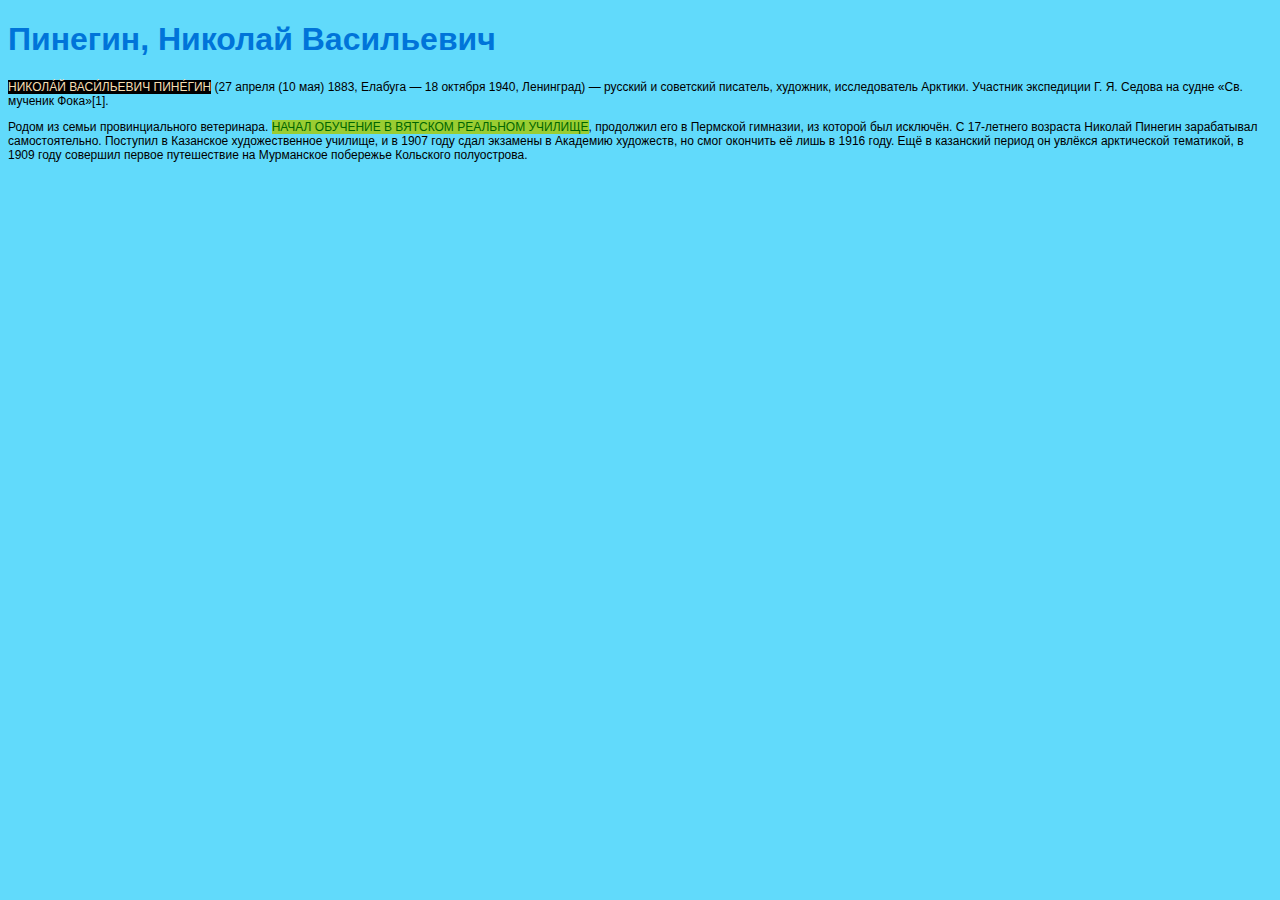
<file: src/Html && css/002-css/index.html>
<!DOCTYPE html>
<html lang="en">
<head>
    <meta charset="UTF-8">
    <title>Title</title>
    <link rel="stylesheet" href="css/style.css">
</head>
<body>
<h1>Пинегин, Николай Васильевич</h1>
<p><span class="white">Никола́й Васи́льевич Пине́гин</span> (27 апреля (10 мая) 1883, Елабуга — 18 октября 1940, Ленинград) — русский и советский писатель, художник, исследователь Арктики. Участник экспедиции Г. Я. Седова на судне «Св. мученик Фока»[1].</p>
<p>Родом из семьи провинциального ветеринара. <span class="yellow">Начал обучение в Вятском реальном училище</span>, продолжил его в Пермской гимназии, из которой был исключён. С 17-летнего возраста Николай Пинегин зарабатывал самостоятельно. Поступил в Казанское художественное училище, и в 1907 году сдал экзамены в Академию художеств, но смог окончить её лишь в 1916 году. Ещё в казанский период он увлёкся арктической тематикой, в 1909 году совершил первое путешествие на Мурманское побережье Кольского полуострова. </p>
</body>
</html>
</file>
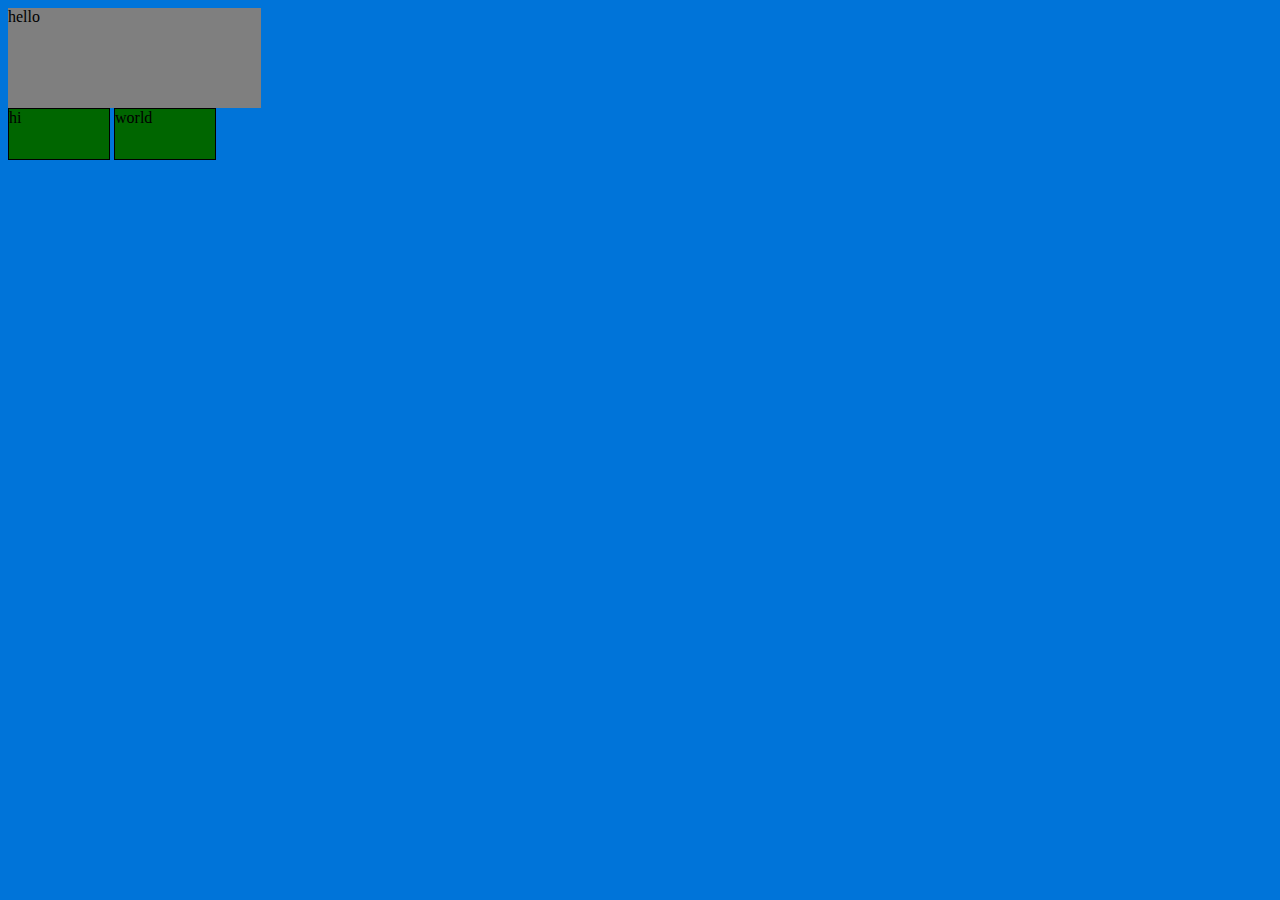
<file: src/Html && css/003- blockAndInlineElements/index.html>
<!DOCTYPE html>
<html lang="en">
<head>
    <meta charset="UTF-8">
    <title>Elements Html</title>
  <link rel="stylesheet" href="style.css">
</head>
<body>
<div> hello</div>
<span>hi </span>
<span>world </span>
</body>
</html>
</file>
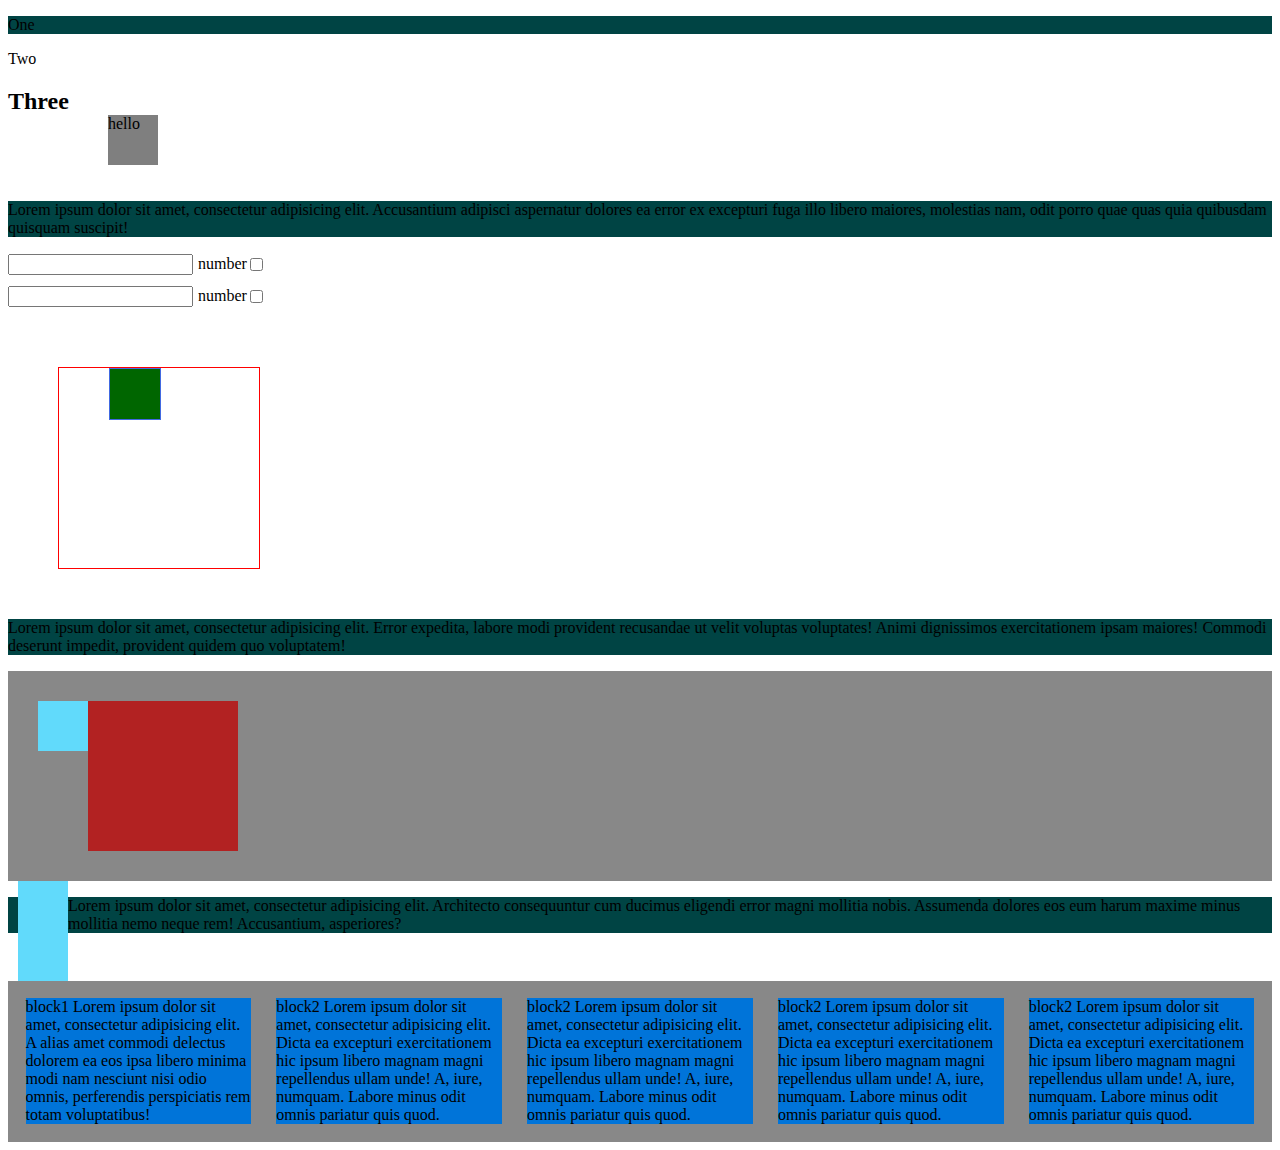
<file: src/Html && css/position/index.html>
<!DOCTYPE html>
<html lang="en">
<head>
    <meta charset="UTF-8">
    <title>position</title>
    <link rel="stylesheet" href="style.css">
</head>
<body>
<p>One</p>
<div>Two</div>
<h2>Three</h2>
<div class="test">hello</div>
<p>Lorem ipsum dolor sit amet, consectetur adipisicing elit. Accusantium adipisci aspernatur dolores ea error ex
    excepturi fuga illo libero maiores, molestias nam, odit porro quae quas quia quibusdam quisquam suscipit!</p>
<input type="text">number
<input type="checkbox"><br>
<input type="text">number
<input type="checkbox">
<div class="rect">
    <div class="square p1"></div>
</div>
<!--//float-->
<p>Lorem ipsum dolor sit amet, consectetur adipisicing elit. Error expedita, labore modi provident recusandae ut velit
    voluptas voluptates! Animi dignissimos exercitationem ipsam maiores! Commodi deserunt impedit, provident quidem quo
    voluptatem!</p>
<div class="parent">
    <div class="one"></div>
    <div class="two"></div>
    <div class="clearfix"></div>
</div>
<div class="three"></div>
<p>Lorem ipsum dolor sit amet, consectetur adipisicing elit. Architecto consequuntur cum ducimus eligendi error magni
    mollitia nobis. Assumenda dolores eos eum harum maxime minus mollitia nemo neque rem! Accusantium, asperiores?</p>
<div class="clearfix"></div>
<div class="wrapper">
    <div class="block">block1 Lorem ipsum dolor sit amet, consectetur adipisicing elit. A alias amet commodi delectus dolorem ea eos ipsa libero minima modi nam nesciunt nisi odio omnis, perferendis perspiciatis rem totam voluptatibus!</div>
    <div class="block">block2 Lorem ipsum dolor sit amet, consectetur adipisicing elit. Dicta ea excepturi exercitationem hic ipsum libero magnam magni repellendus ullam unde! A, iure, numquam. Labore minus odit omnis pariatur quis quod.</div>
    <div class="block">block2 Lorem ipsum dolor sit amet, consectetur adipisicing elit. Dicta ea excepturi exercitationem hic ipsum libero magnam magni repellendus ullam unde! A, iure, numquam. Labore minus odit omnis pariatur quis quod.</div>
    <div class="block">block2 Lorem ipsum dolor sit amet, consectetur adipisicing elit. Dicta ea excepturi exercitationem hic ipsum libero magnam magni repellendus ullam unde! A, iure, numquam. Labore minus odit omnis pariatur quis quod.</div>
    <div class="block">block2 Lorem ipsum dolor sit amet, consectetur adipisicing elit. Dicta ea excepturi exercitationem hic ipsum libero magnam magni repellendus ullam unde! A, iure, numquam. Labore minus odit omnis pariatur quis quod.</div>
    <div class="clearfix"></div>
</div>
</body>
</html>
</file>
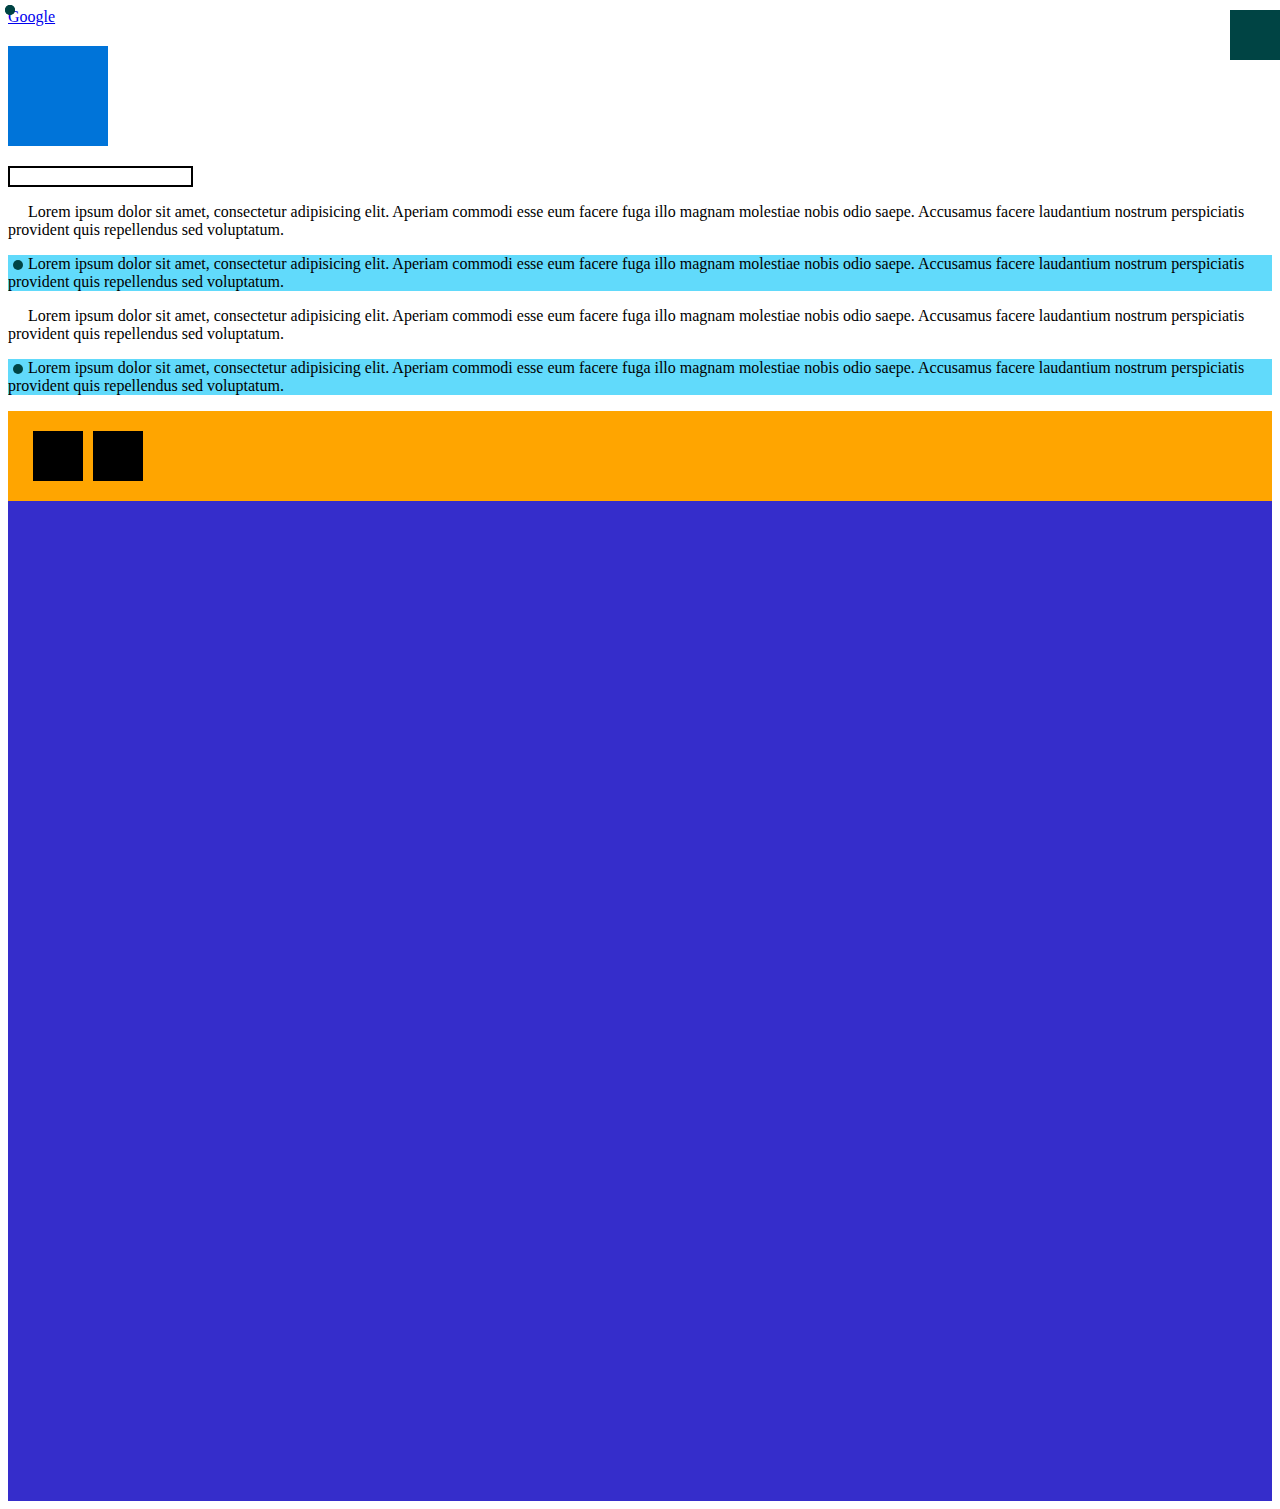
<file: src/Html && css/pseudoclass/index.html>
<!DOCTYPE html>
<html lang="en">
<head>
    <meta charset="UTF-8">
    <title>Title</title>
    <link rel="stylesheet" href="./style.css">
</head>
<body>
<a href="https://www.google.ru/">Google</a>
<div class="one"></div>
<input type="text">
<div>
    <p>Lorem ipsum dolor sit amet, consectetur adipisicing elit. Aperiam commodi esse eum facere fuga illo magnam
        molestiae nobis odio saepe. Accusamus facere laudantium nostrum perspiciatis provident quis repellendus sed
        voluptatum.</p>
    <p>Lorem ipsum dolor sit amet, consectetur adipisicing elit. Aperiam commodi esse eum facere fuga illo magnam
        molestiae nobis odio saepe. Accusamus facere laudantium nostrum perspiciatis provident quis repellendus sed
        voluptatum.</p>
    <p>Lorem ipsum dolor sit amet, consectetur adipisicing elit. Aperiam commodi esse eum facere fuga illo magnam
        molestiae nobis odio saepe. Accusamus facere laudantium nostrum perspiciatis provident quis repellendus sed
        voluptatum.</p>
    <p>Lorem ipsum dolor sit amet, consectetur adipisicing elit. Aperiam commodi esse eum facere fuga illo magnam
        molestiae nobis odio saepe. Accusamus facere laudantium nostrum perspiciatis provident quis repellendus sed
        voluptatum.</p>
</div>

<div class="main">
    <div class="block left"></div>
    <div class="block right"></div>

</div>
<div class="main1">
    <div class="fixedBlock"></div>
</div>
</body>
</html>
</file>
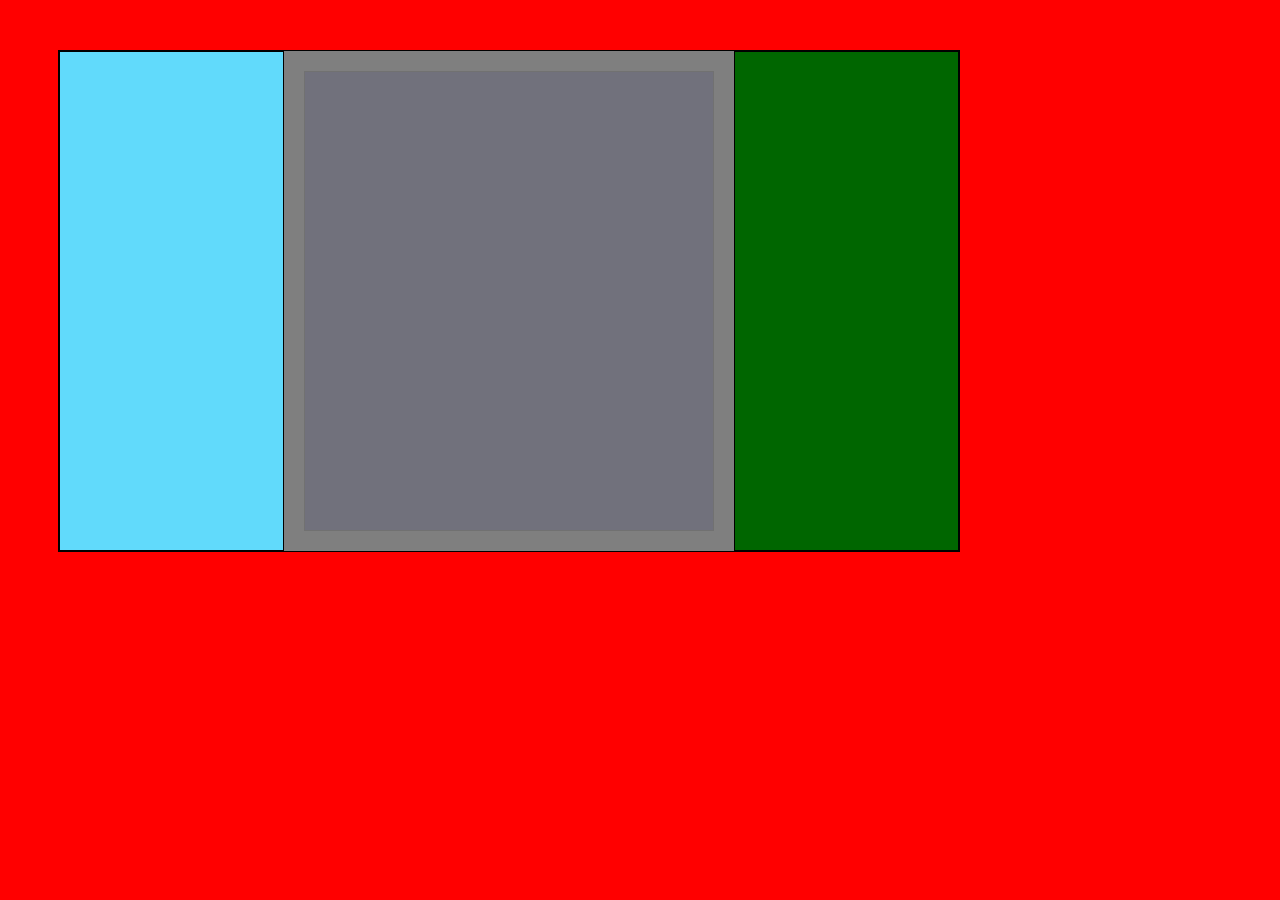
<file: src/NativeJs/04nativeJS/index.html>
<!DOCTYPE html>
<html lang="en">
<head>
    <meta charset="UTF-8">
    <meta name="viewport" content="width=device-width, initial-scale=1.0">
    <meta http-equiv="X-UA-Compatible" content="ie=edge">
    <title>lesson_3</title>
    <style>
        .index04{
            background-color: #7f7f7f;
            border: 1px solid black;
            margin: 50px;
            width: 900px;
            height: 500px;
            display: grid;
            grid-template-columns: 1fr 2fr 1fr;
        }
        .div1{
            background-color: #61dafb;
            border: 1px solid black;
        }
        .div2{
            background-color: #000066;
            border: 1px solid black;
        }.div3{
            background-color: #006600;
            border: 1px solid black;
        }
         .index04 div:nth-child(2){
             margin: 20px;
             opacity: 0.1;
         }
         .index04 div:nth-child(3){

         }
.div1OnClick{
    margin: 20px;
}
    </style>

</head>
<body>
<div class="index04">

    <div class="div1"></div>
    <div class="div2"></div>
    <div class="div3" ></div>
</div>

    <script src="04.js"></script>
<script >
document.body.style.backgroundColor='red';
setTimeout(()=>document.body.style.backgroundColor='',3000);
let i=0;
if(i)
alert(i);

</script>
</body>
</html>
</file>
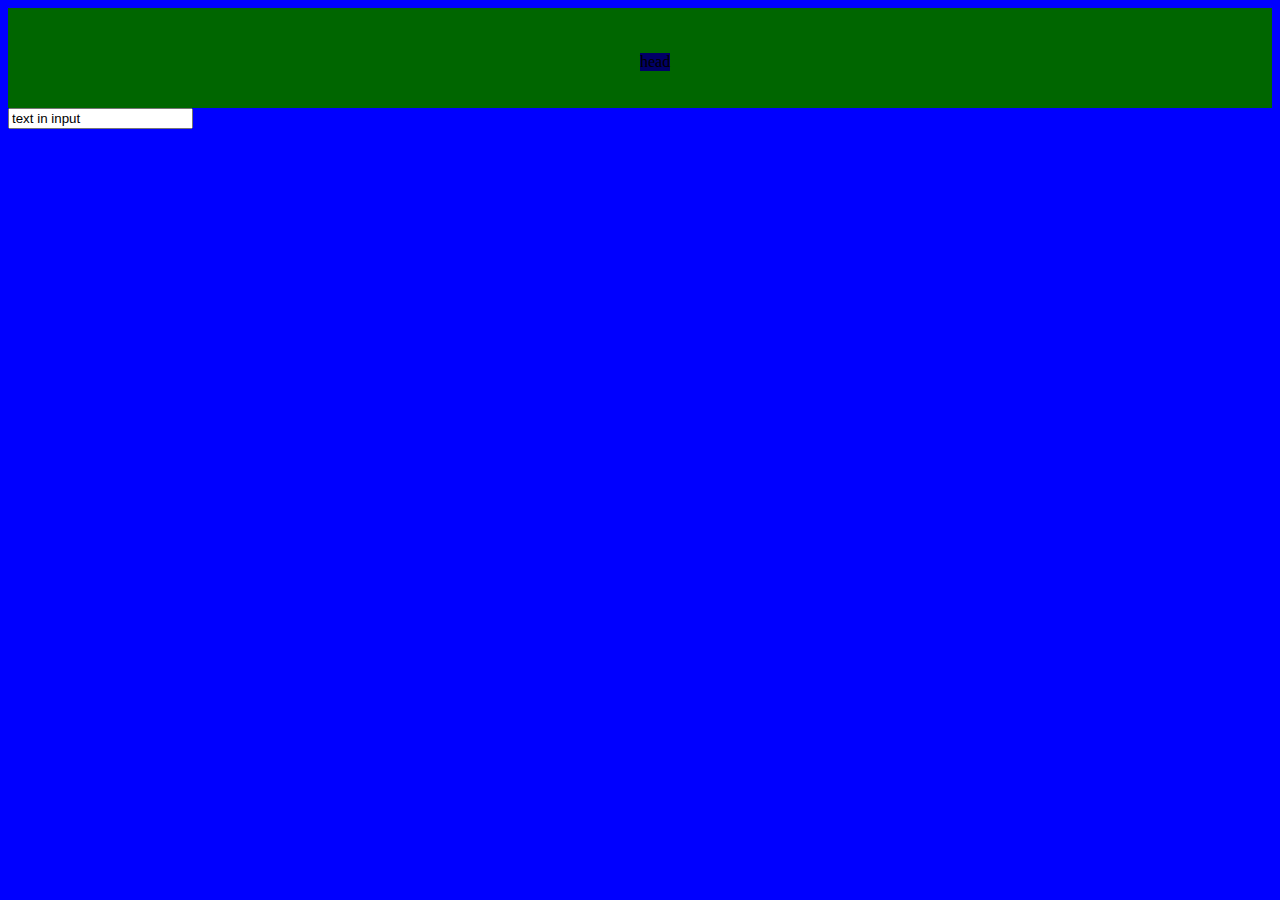
<file: src/NativeJs/05nativeJS/index.html>
<!DOCTYPE html>
<html lang="en">
<head>
    <meta charset="UTF-8">
    <meta name="viewport" content="width=device-width, initial-scale=1.0">
    <meta http-equiv="X-UA-Compatible" content="ie=edge">
    <title>lesson_3</title>
    <style>
        .main{
            background-color: #006600;
            height: 100px;
            position: relative;
        }
        .span{
           background-color: #000066;
            position: absolute;
            top:45%;
            left: 50%;
        }
        .list{
            text-decoration: underline;
            visibility: hidden;
        }
    </style>
</head>
<body>

    <script src="05.js"></script>

<div class="main">
    <span class="span">head</span>
</div>
    <form action="" name="myForm" >
        <input type="text" name="myInput" value="text in input" onclick="showValueInput(this.form)">
    </form>
    <ul class="list">
        <li>1</li>
        <li>2</li>
        <li>3</li>
    </ul>
    <script>
        function showValueInput(form){
            console.log(form['myInput'].value)
        }
    </script>
</body>
</html>
</file>
<file: src/Html && css/002-css/css/style.css>
h1 {
    color: #0074D9;
}

html {
    background-color: #61dafb;
}

body {
    font-family: Arial, Helvetica, sans-serif;
}
p{
    font-size: 12px ;
}
.yellow{
    color: #006600;
    background-color: yellowgreen;
}
.white{
    color: wheat;
    background-color: black;
}
span{
    text-transform: uppercase;
}
</file>
<file: src/Html && css/003- blockAndInlineElements/style.css>
body{
    background-color: #0074D9;
}
span{
    display: inline-block;
    height: 50px;
    border: 1px solid black;
    width: 100px;
    background-color: #006600;
}
div{
    background-color: #7f7f7f;
    height: 100px;
    width: 20%;
}
</file>
<file: src/Html && css/position/style.css>
.test {
    height: 50px;
    width: 50px;
    background-color: #7f7f7f;
    /* position: fixed;
     top: 200px;
     bottom: 50px;
     right: 50px;
     left: 50px;*/
    position: relative;
    bottom: 20px;
    left: 100px;

}

input[type='checkbox'] {
    position: relative;
    top: 2px;
    right: 5px;
}

input[type=text] {
    margin-bottom: 10px;
    margin-right: 5px;
}

.rect {
    width: 200px;
    height: 200px;
    border: 1px solid red;
    margin: 50px;
    position: relative;
}

.square {
    width: 50px;
    height: 50px;
    border: 1px solid royalblue;
    background-color: #006600;

}

.p1 {
    position: absolute;
    left: 50px;
    right: 20px;
}

p {

    background-color: #004444;
}
.clearfix{
    width: 100%;
    clear: both;
}
.one {
    width: 50px;
    height: 50px;
    background-color: #61dafb;
    float: left;

}
.two {
    width: 150px;
    height: 150px;
    background-color:firebrick;
float: left;
}
 .parent{
     padding: 30px;
     background-color: #888888;
 }
.three {
    width: 50px;
    height: 100px;
    background-color: #61dafb;
    margin-left: 10px;
    float: left;
}
.wrapper{
    background-color: #888888;
    padding: 5px;
}
.block{
    width: 18%;
    background-color: #0074D9;
    float: left;
    min-height: 100px;
    margin: 1%;
}
</file>
<file: src/Html && css/pseudoclass/style.css>
.one {
    width: 100px;
    height: 100px;
    background-color: #0074D9;
    margin: 20px 0;
}

.one:hover {
    background-color: firebrick;

}

input {
    border: 2px solid black;
    outline: none;
}

input:focus {
    border: 4px solid red;
}

div p:nth-child(2n+2) {
    background-color: #61dafb;
    position: relative;
}

p::before {
    content: ' ';
    display: block;
    width: 10px;
    height: 10px;
    border-radius: 10px;
    background-color: #004444;
    position: absolute;
    top: 5px;
    left: 5px;
}

p {
    text-indent: 20px;
}

.main {
    background-color: orange;
    padding: 20px;
}

.block {
    width: 50px;
    height: 50px;
    background-color: black;
    margin: 0 5px;
    float: left;
}

.main::after {
    content: '';
    width: 100%;
    display: block;
    clear: both;
}

.main1 {
    position: relative;
    background-color: rgba(38, 29, 199, 0.93);
    height: 1000px;
}

.fixedBlock {
    background-color: #004444;
    position: fixed;
    height: 50px;
    width: 50px;
    top: 10px;
    right: 0;
}
</file>
